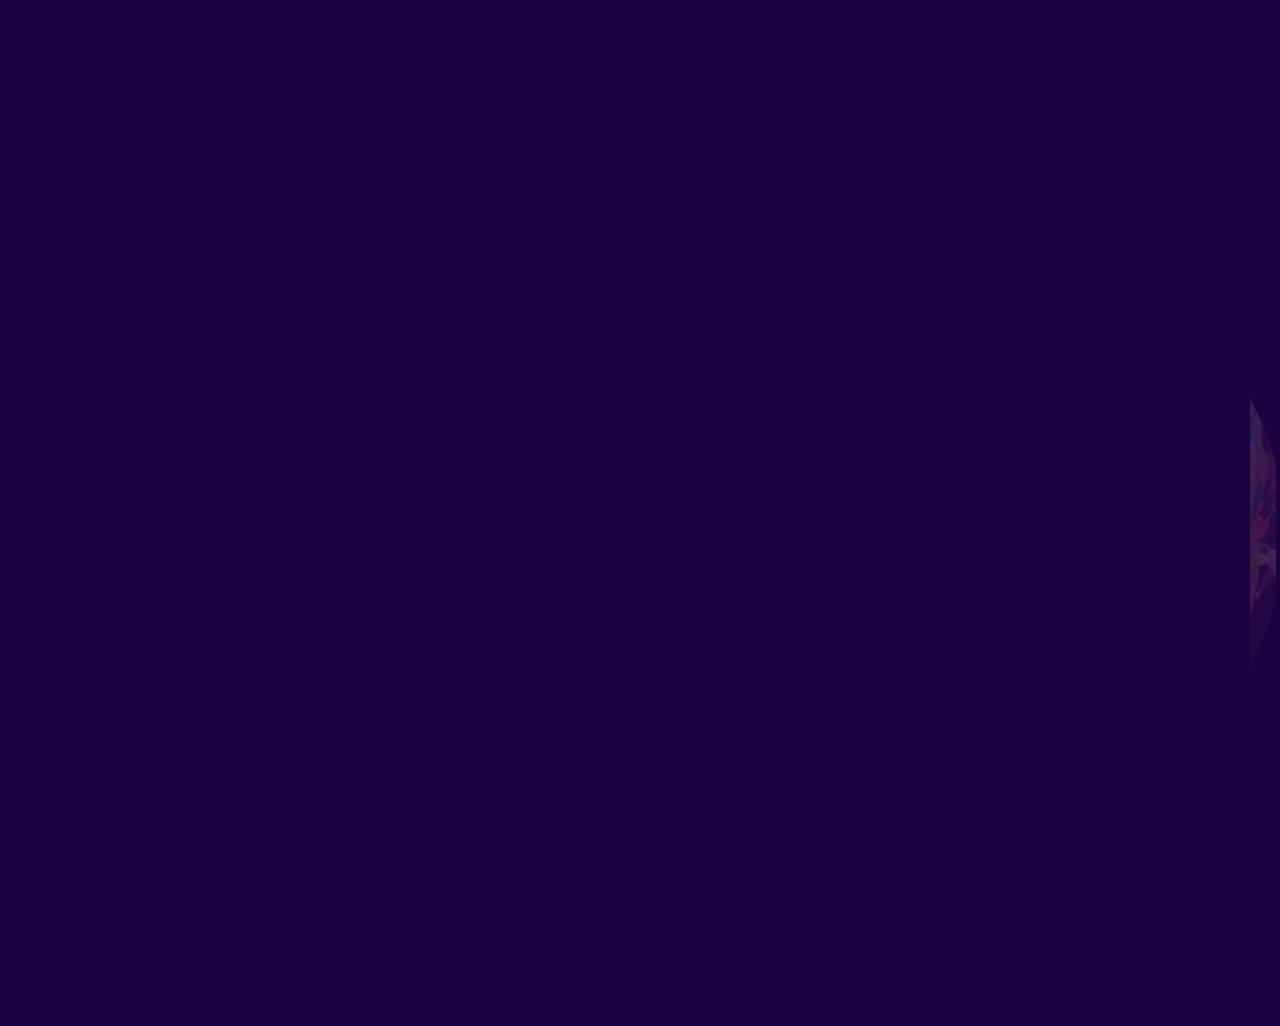
<file: index.html>
<!DOCTYPE html>
<html lang="en">
<head>
  <meta charset="UTF-8">
  <meta name="viewport" content="width=device-width, initial-scale=1.0">
  <title>Saida El Achehab</title>
  <link rel="shortcut icon" href="SAAIDA.jpg" type="image/x-icon">
  <link rel="stylesheet" href="style.css">
  <link href='https://unpkg.com/boxicons@2.1.4/css/boxicons.min.css' rel='stylesheet'>
</head>
<body>
      
      <header class="header">
          
          <a href="index.html" class="logo">Saida</a>

          <nav class="navbar">
            <a href="index.html" class="active">Accueil</a>
            <a href="sur moi.html">sur moi</a>
            <a href="PHOTOS.html"> Photos sur Activités</a>
          </nav>

      </header><br><br><br><br><br><br></br>
      <section class="home">
        <div class="home-content"><br><br><br><br>
         <h1> Bonjour je suis Saida El chaheb  </h1>
         <h3>Professeur chargé de l'enseignement au Centre Régional d'Éducation et d'Enseignement, Casablanca-Settat, antenne d'El Jadida.</h3>
         </div>
         <div class="aze">
          <a href="https://web.facebook.com/saida.elchaheb.5?locale=fr_FR" id="face"><i class='bx bxl-facebook-circle'></i></a>
          <a href="https://instagram.com/makelifebetter.h?igshid=MmVlMjlkMTBhMg==" id="insta"><i class='bx bxl-instagram'></i></a>
          <a href="https://www.youtube.com/@saidaelcha9028" id="x"><i class='bx bxl-youtube'></i></a>
         </div>
     </section>
     <span class="saida-hover"></span>
    

</body>
</html>
</file>
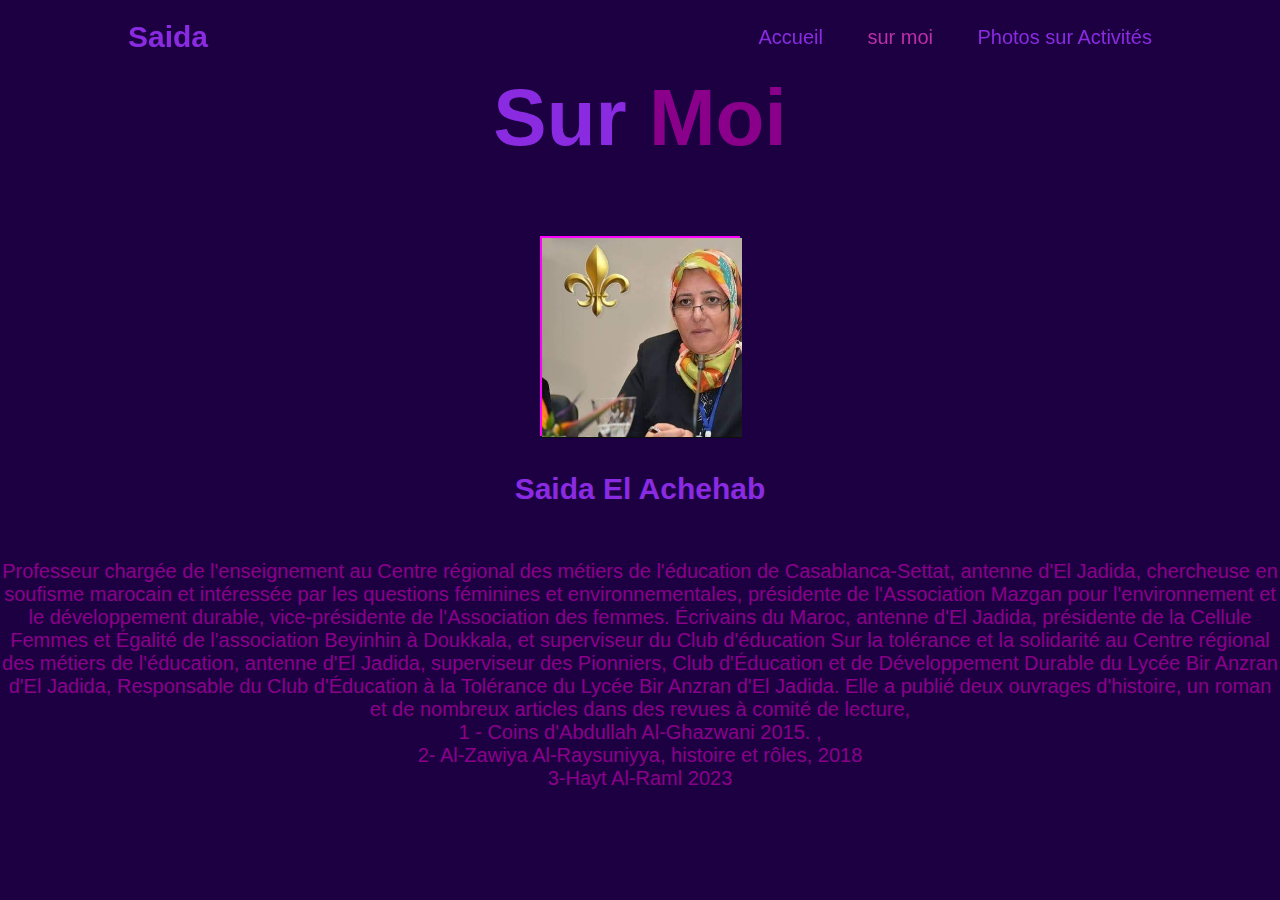
<file: sur moi.html>
<!DOCTYPE html>
<html lang="en">
<head>
    <meta charset="UTF-8">
    <meta name="viewport" content="width=device-width, initial-scale=1.0">
    <title>sur moi</title>
    <link rel="shortcut icon" href="SAAIDA.jpg" type="image/x-icon">
    <link rel="stylesheet" href="sur moi.css">
</head>
<body >
    <header class="header">
          
        <a href="index.html" class="logo">Saida</a>

        <nav class="navbar">
          <a href="index.html" >Accueil</a>
          <a href="sur moi.html"class="active">sur moi</a>
          <a href="PHOTOS.html"> Photos sur Activités</a>
        </nav>

    </header>
    <center>
        <br><br><br><br>
    <h1> Sur <span>Moi</span></h1><br><br><br><br>
    <div class="aze"> 
        <img src="SAAIDA.jpg" alt="">
    </div><br><br>
    <h2>Saida El Achehab</h2><br><br><br>
    <p>Professeur chargée de l'enseignement au Centre régional des métiers de l'éducation de Casablanca-Settat, antenne d'El Jadida, chercheuse en soufisme marocain et intéressée par les questions féminines et environnementales, présidente de l'Association Mazgan pour l'environnement et le développement durable, vice-présidente de l'Association des femmes. Écrivains du Maroc, antenne d'El Jadida, présidente de la Cellule Femmes et Égalité de l'association Beyinhin à Doukkala, et superviseur du Club d'éducation Sur la tolérance et la solidarité au Centre régional des métiers de l'éducation, antenne d'El Jadida, superviseur des Pionniers, Club d'Éducation et de Développement Durable du Lycée Bir Anzran d'El Jadida, Responsable du Club d'Éducation à la Tolérance du Lycée Bir Anzran d'El Jadida. Elle a publié deux ouvrages d'histoire, un roman et de nombreux articles dans des revues à comité de lecture, <br>1 - Coins d'Abdullah Al-Ghazwani 2015. ,
    <br>2- Al-Zawiya Al-Raysuniyya, histoire et rôles, 2018
        <br>3-Hayt Al-Raml 2023</p>
    </center>

</body>
</html>
</file>
<file: style.css>
* {
    margin: 0 ;
    padding: 0 ;
    box-sizing: border-box;
    font-family:'Poppins', sans-serif ;
}

body{
  background: url(SAIDA.jpg);

}



.header {
    position: fixed;
    top: 0;
    left: 0;
    width: 100%;
    padding: 20px  10%;
    display: flex;
    justify-content: space-between;
    align-items: center;
    z-index: 100;
    background: transparent;
}
.logo {
   position: relative;
    font-size: 30px;
    color: blueviolet;
    text-decoration: none;
    font-weight: 630;
}
.logo::before{
     content: '';
     position: absolute;
     top: 0;
     right: 0;
     width: 100%;
     height: 100%;
     background-color:#1d0042;
     animation: showRight 1s ease forwards;
     animation-delay: .4s;
}

.navbar a {
  font-size: 20px;
  color: blueviolet;
  text-decoration: none;
  font-weight: 500;
  margin-left: 40px;
  transition: .4s;
}

.navbar a:hover,
.navbar a.active {
      color: rgb(189, 46, 170);
}

.home{
  height: 100vh;
  display: flex;
  padding: 0 10%;

}
.home-content{
  width: 500px;
  height: 60px;
}
.home-content h1{
  position: relative;
   font-size: 60px;
   font-weight: 700;
}

.home-content h1::before{
  content: '';
  position: absolute;
  top: 0;
  right: 0;
  width: 100%;
  height: 100%;
  background-color:#1d0042;
  animation: showRight 2s ease forwards;
  animation-delay: 1.4s;
}


.home-content h3{
  position: relative;
  font-size: 35px;
  font-weight: 700;
  color: blueviolet;
}

.home-content h3::before{
  content: '';
  position: absolute;
  top: 0;
  right: 0;
  width: 100%;
  height: 100%;
  background-color:#1d0042;
  animation: showRight 2s ease forwards;
  animation-delay: 2s;
}

 
.aze{
  position: absolute;
  bottom: 40px;
  width: 180px;
  display: flex;
  justify-content: space-between ;
}


.aze::before{
  content: '';
  position: absolute;
  top: 0;
  right: 0;
  width: 100%;
  height: 100%;
  background:#1d0042;
  animation: showRight 2s ease forwards;
  animation-delay: 2.5s;
  z-index: 2;
}

.aze a{
     position: relative;
     display: inline-flex;
     justify-content: center;
     align-items: center;
     width: 40px;
     height: 40px ;
     background: transparent;
     border: 2px solid blueviolet;
     border-radius: 50%;
     color:blueviolet;
     text-decoration: none;
     z-index: 1;
     overflow: hidden;
     transition: .5s;
}

.aze a::before{
    content: '';
    position: absolute;
    top: 0;
    left: 0;
    width: 0;
    height: 100%;
    background-color:rgb(197, 80, 255);
    z-index: -1;
    transition: .5s;
}
.aze a:hover::before {
    width: 100%;
}

#face:hover{
  color: rgb(0, 47, 255);
}
#insta:hover{
color: rgb(197, 0, 184);
}

#x:hover{
color: rgb(255, 0, 0);
}

.saida-hover{
  position: absolute;
  top: 0;
  right: 30px;
  width: 700px;
  height: 900px;
  background: transparent;
  transition: 3s;
}

.saida-hover:hover{
    background: #1d0042;
    opacity: .4;
}

.saida-hover::after{
  content: '';
  position: absolute;
  top: 0;
  right: 0;
  width: 100%;
  height: 100%;
  background:#1d0042;
  animation: showRight 3s ease forwards;
  animation-delay: 3s;
  z-index: 100;
}


@keyframes showRight {
  100%{
    width: 0;
  }
}
@media(max-width:650px){
  .logo{
    font-size: 20px;
  }
  .navbar a {
    font-size: 17px;
  }
}
@media(max-width:552px){
  .logo{
    font-size: 15px;
  }
  .navbar a {
    font-size: 10px;
  }
}
@media(max-width:404px){
  .logo{
    font-size: 8px;
  }
  .navbar a {
    font-size: 4px;
  }
}
@media(max-width:650px){
  .home-content h1{
    font-size: 45px;
  }
  .home-content h3{
    font-size: 30px;
  }
}

@media(max-width:431px){
  .home-content h1{
    font-size: 40px;
  }
  .home-content h3{
    font-size: 30px;
  }
}
</file>
<file: sur moi.css>
* {
    margin: 0 ;
    padding: 0 ;
    box-sizing: border-box;
    font-family:'Poppins', sans-serif ;
}
.header {
    position: fixed;
    top: 0;
    left: 0;
    width: 100%;
    padding:    20px  10% ;
    display: flex;
    justify-content: space-between;
    align-items: center;
    z-index: 100;
    background:transparent;
}
.header a{
    color: blueviolet;
}
.logo {
   position: relative;
    font-size: 30px;
    color: blueviolet;
    text-decoration: none;
    font-weight: 630;
}

.navbar a {
  font-size: 20px;
  color: blueviolet;
  text-decoration: none;
  font-weight: 500;
  margin-left: 40px;
  transition: .4s;
}

.navbar a:hover,
.navbar a.active {
      color: rgb(189, 46, 170);
}
body{
    background-color: #1d0042;
}
h1{
    font-size: 80px;
    color: blueviolet;
}
span{
    font-size: 80px;
    color: darkmagenta;
}
.aze{
    border: 2px solid magenta;
    width: 200px;
    height: 200px;
}
img{
    width: 200px;
    height: 200px;
}
h2{
    font-size: 30px;
    color: blueviolet;
}
p{
    font-size: 20px;
    color: darkmagenta;
}
@media(max-width:650px){
    .logo{
      font-size: 20px;
    }
    .navbar a {
      font-size: 17px;
    }
  }
  @media(max-width:552px){
    .logo{
      font-size: 15px;
    }
    .navbar a {
      font-size: 10px;
    }
  }
  @media(max-width:404px){
    .logo{
      font-size: 8px;
    }
    .navbar a {
      font-size: 4px;
    }
  }
</file>
